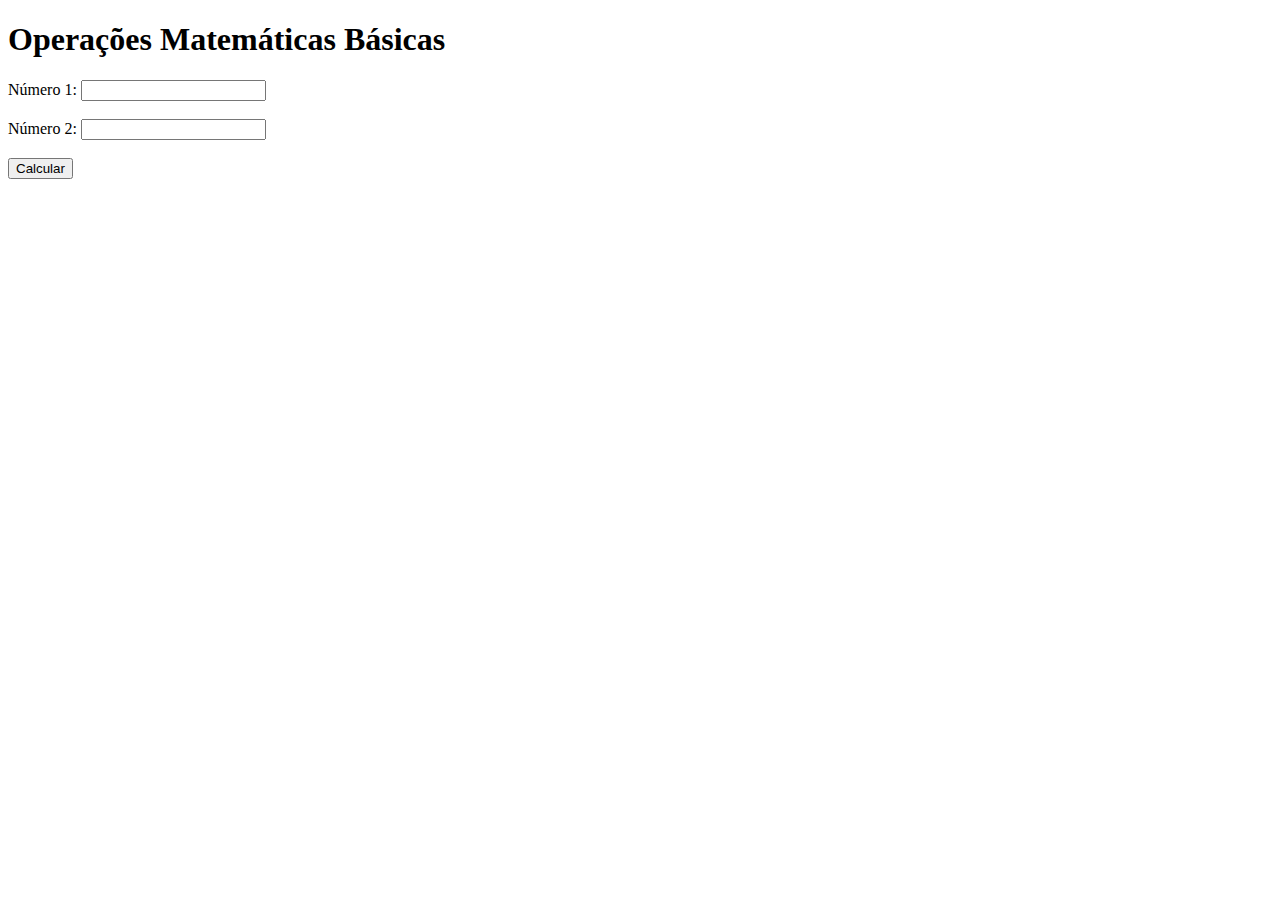
<file: html/operacoesMatematicas/index.html>
<!DOCTYPE html>
<html lang="pt-br">
  <head>
    <meta charset="UTF-8" />
    <meta name="viewport" content="width=device-width, initial-scale=1.0" />
    <title>Operações matemáticas</title>
  </head>
  <body>
    <h1>Operações Matemáticas Básicas</h1>
    <form action="operacoes" method="get">
      <label for="numero1">Número 1: </label>
      <input type="number" id="numero1" name="numero1" required />
      <br /><br />
      <label for="numero2">Número 2: </label>
      <input type="number" name="numero2" id="numero2" />
      <br /><br />
      <input type="submit" value="Calcular" />
    </form>
  </body>
</html>
</file>
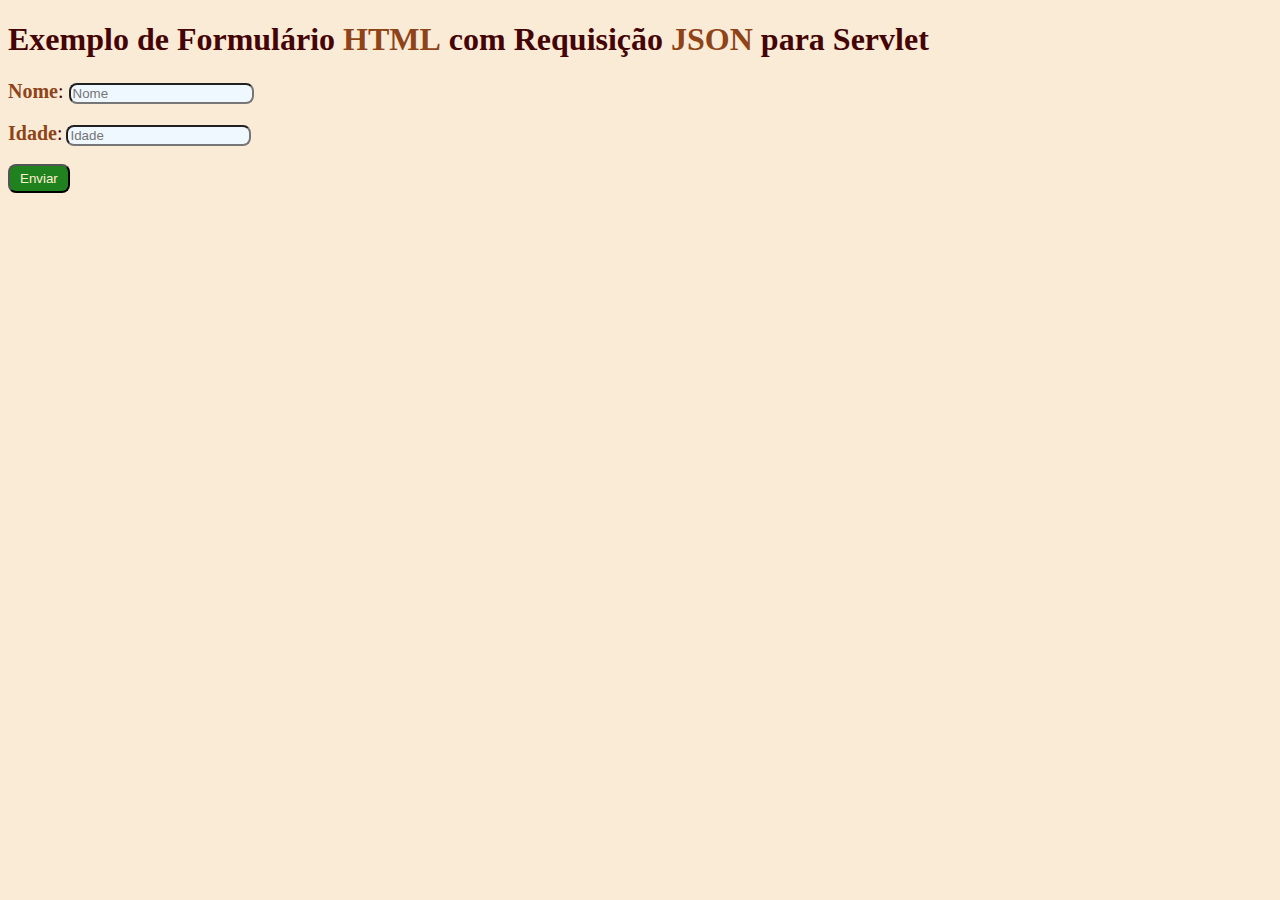
<file: html/requisicaoJSON/index.html>
<!DOCTYPE html>
<html lang="pt-br">
<head>
    <meta charset="UTF-8">
    <meta name="viewport" content="width=device-width, initial-scale=1.0">
    <style>
        *{
            background-color: antiquewhite;
            color: rgb(69, 4, 4);
        }
        label{
            font-size: 20px;
    
        }
        input{
            background-color: aliceblue;
            border-radius: 8px;
        }
        #botao{
            background-color: rgb(31, 130, 31);
            color: rgb(255, 240, 207);
            padding: 5px 10px;
        }
        strong{
            color: rgb(142, 68, 23);
        }

    </style>
    <title>Exemplo de Formulário e Requisição JSON</title>
</head>
<body>
    <h1>Exemplo de Formulário <strong>HTML</strong> com Requisição <strong>JSON</strong> para Servlet</h1>
        <form id="formPessoa" action="http://localhost:8080/ServletPessoa_war_exploded/ServletPessoa">
            <label for="nome"><strong>Nome</strong>: </label>
            <input type="text" id="nome" name="nome" placeholder="Nome" required>
            <br><br>
            <label for="idade"><strong>Idade</strong>:</label>
            <input type="number" id="idade" name="idade" placeholder="Idade" required>
            <br><br>
            <input type="submit" value="Enviar" id="botao">
        </form>
        <br>
        <div id="response"></div>
    </h1>
</body>
</html>
</file>
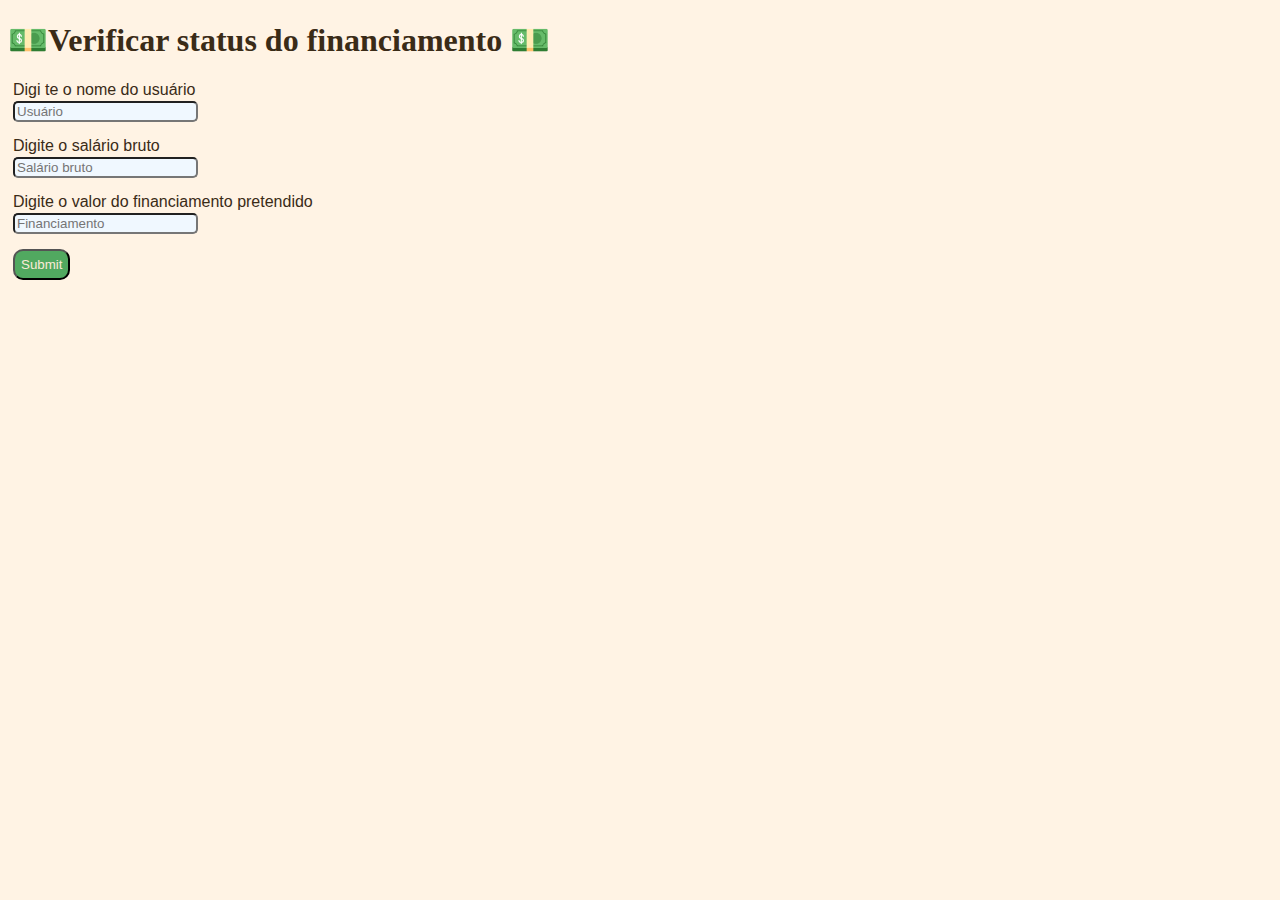
<file: html/statusFianaciamento/index.html>
<!DOCTYPE html>
<html lang="pt-br">
  <head>
    <meta charset="UTF-8" />
    <meta name="viewport" content="width=device-width, initial-scale=1.0" />
    <title>Verifica finanaciamento</title>
    <style>
      * {
        color: #3a2b17;
        background-color: rgb(255, 243, 228);
      }
      input {
        display: block;
        margin-bottom: 15px;
        margin-left: 5px;
        margin-right: 5px;
        margin-top: 2px;
        border-radius: 5px;
        background-color: aliceblue;
      }
      label {
        padding-left: 5px;
        font-family: "Gill Sans", "Gill Sans MT", Calibri, "Trebuchet MS",
          sans-serif;
      }
      #verificar-status {
        color: antiquewhite;
        background-color: rgb(81, 169, 96);
        border-radius: 10px;
        padding: 6px;
      }
    </style>
  </head>
  <body>
    <form action="StatusFianaciamento" method="get">
      <h1>💵Verificar status do financiamento 💵</h1>
      <label for="usuario">Digi te o nome do usuário</label>
      <input type="text" id="usuario" name="usuario" placeholder="Usuário" />
      <label for="salario-bruto">Digite o salário bruto</label>
      <input
        type="number"
        step="0.01"
        id="salario-bruto"
        name="salario-bruto"
        placeholder="Salário bruto"
      />
      <label for="finanaciamento"
        >Digite o valor do financiamento pretendido</label
      >
      <input
        type="number"
        step="0.01"
        id="finanaciamento"
        name="finanaciamento"
        placeholder="Financiamento"
      />
      <input type="submit" name="verificar-status" id="verificar-status" />
    </form>
  </body>
</html>
</file>
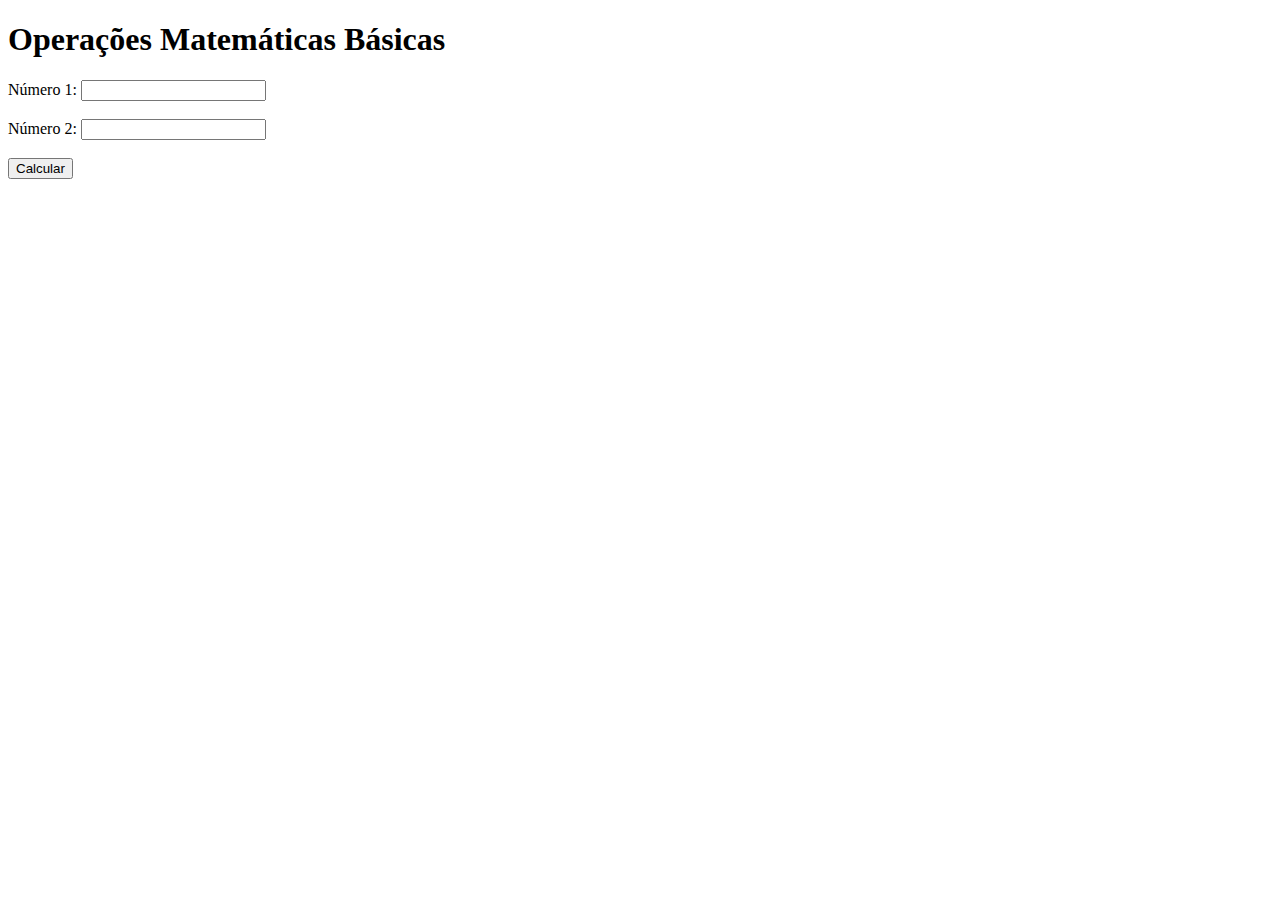
<file: OperacoesMatematicas/src/main/webapp/index.html>
<!DOCTYPE html>
<html lang="pt-br">
<head>
  <meta charset="UTF-8" />
  <meta name="viewport" content="width=device-width, initial-scale=1.0" />
  <title>Operações matemáticas</title>
</head>
<body>
<h1>Operações Matemáticas Básicas</h1>
<form action="OperacoesServlet" method="get">
  <label for="numero1">Número 1: </label>
  <input type="number" id="numero1" step="any" name="numero1" required />
  <br /><br />
  <label for="numero2">Número 2: </label>
  <input type="number" id="numero2" step="any" name="numero2"/>
  <br /><br />
  <input type="submit" value="Calcular" />
</form>
</body>
</html>
</file>
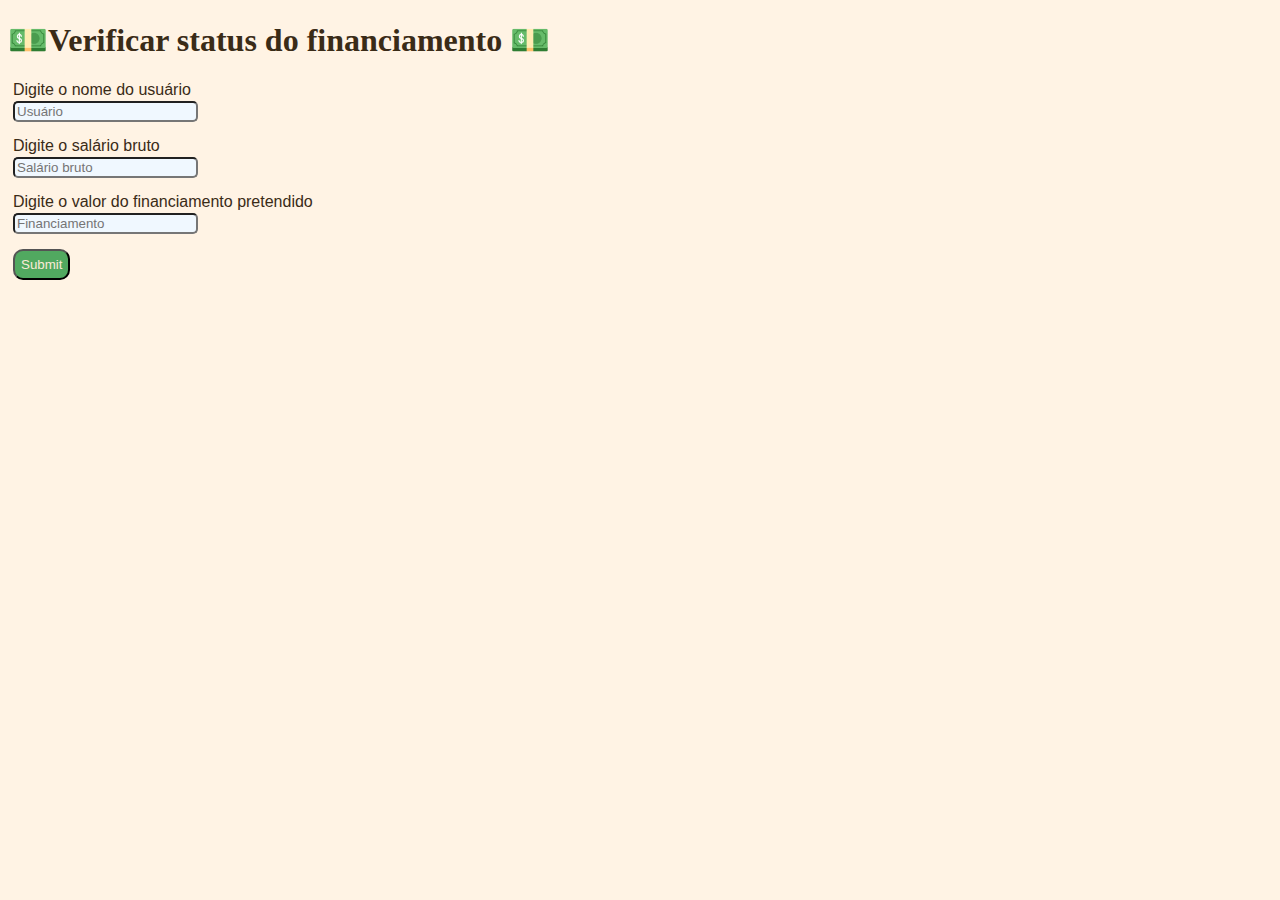
<file: StatusFinanciamento/src/main/webapp/index.html>
<!DOCTYPE html>
<html lang="pt-br">
<head>
  <meta charset="UTF-8">
  <meta name="viewport" content="width=device-width, initial-scale=1.0">
  <title>Verifica finanaciamento</title>
  <style>
    *{
      color: #3A2B17;
      background-color: rgb(255, 243, 228);
    }
    input{
      display: block;
      margin-bottom: 15px;
      margin-left: 5px;
      margin-right: 5px;
      margin-top: 2px;
      border-radius: 5px;
      background-color: aliceblue;
    }
    label{
      padding-left: 5px;
      font-family:'Gill Sans', 'Gill Sans MT', Calibri, 'Trebuchet MS', sans-serif

    }
    #verificar-status{
      color: antiquewhite;
      background-color: rgb(81, 169, 96);
      border-radius: 10px;
      padding: 6px;
    }
  </style>
</head>
<body>
<form action="StatusFianaciamento" method="get">
  <h1>💵Verificar status do financiamento 💵</h1>
  <label for="usuario">Digite o nome do usuário</label>
  <input type="text" id="usuario" name="usuario" placeholder="Usuário">
  <label for="salario-bruto">Digite o salário bruto</label>
  <input type="number" step="0.01" id="salario-bruto" name="salario-bruto" placeholder="Salário bruto">
  <label for="financiamento">Digite o valor do financiamento pretendido</label>
  <input type="number" step="0.01" id="financiamento" name="financiamento" placeholder="Financiamento">
  <input type="submit" name="verificar-status" id="verificar-status">
</form>

</body>
</html>
</file>
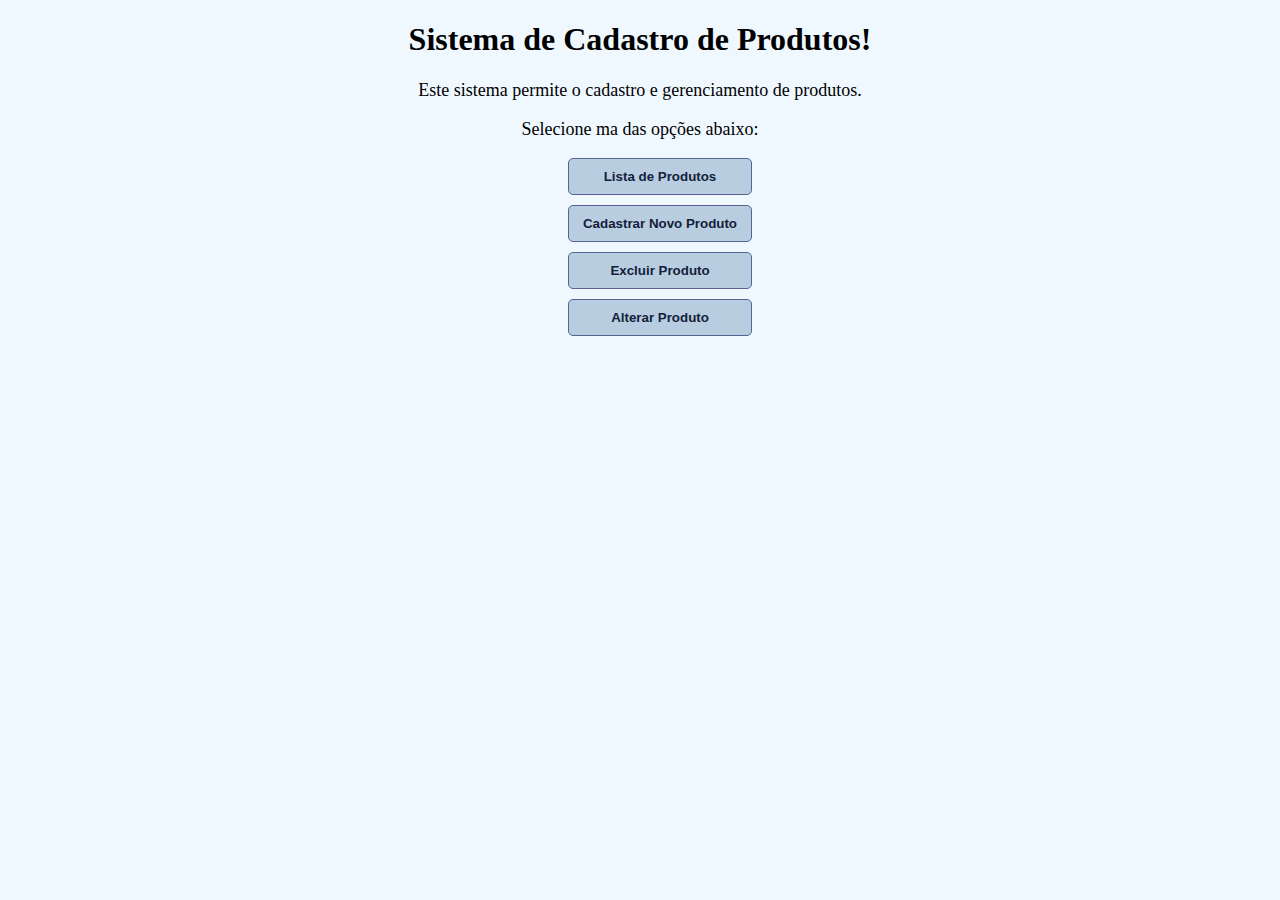
<file: ApiEstoque/src/main/resources/static/html/index.html>
<!DOCTYPE html>
<html lang="pt-br">
  <head>
    <meta charset="UTF-8" />
    <meta name="viewport" content="width=device-width, initial-scale=1.0" />
    <link rel="stylesheet" href="../css/style.css" />
    <title>Document</title>
  </head>
  <body>
    <h1>Sistema de Cadastro de Produtos!</h1>
    <p>Este sistema permite o cadastro e gerenciamento de produtos.</p>
    <p>Selecione ma das opções abaixo:</p>
    <ul>
      <button>
        <a href="../api/produtos/selecionar"
          >Lista de Produtos</a
        >
      </button>
      <button><a href="inserir.html">Cadastrar Novo Produto</a></button>
      <button><a href="excluir.html">Excluir Produto</a></button>
      <button><a href="alterar.html">Alterar Produto</a></button>
    </ul>
  </body>
</html>
</file>
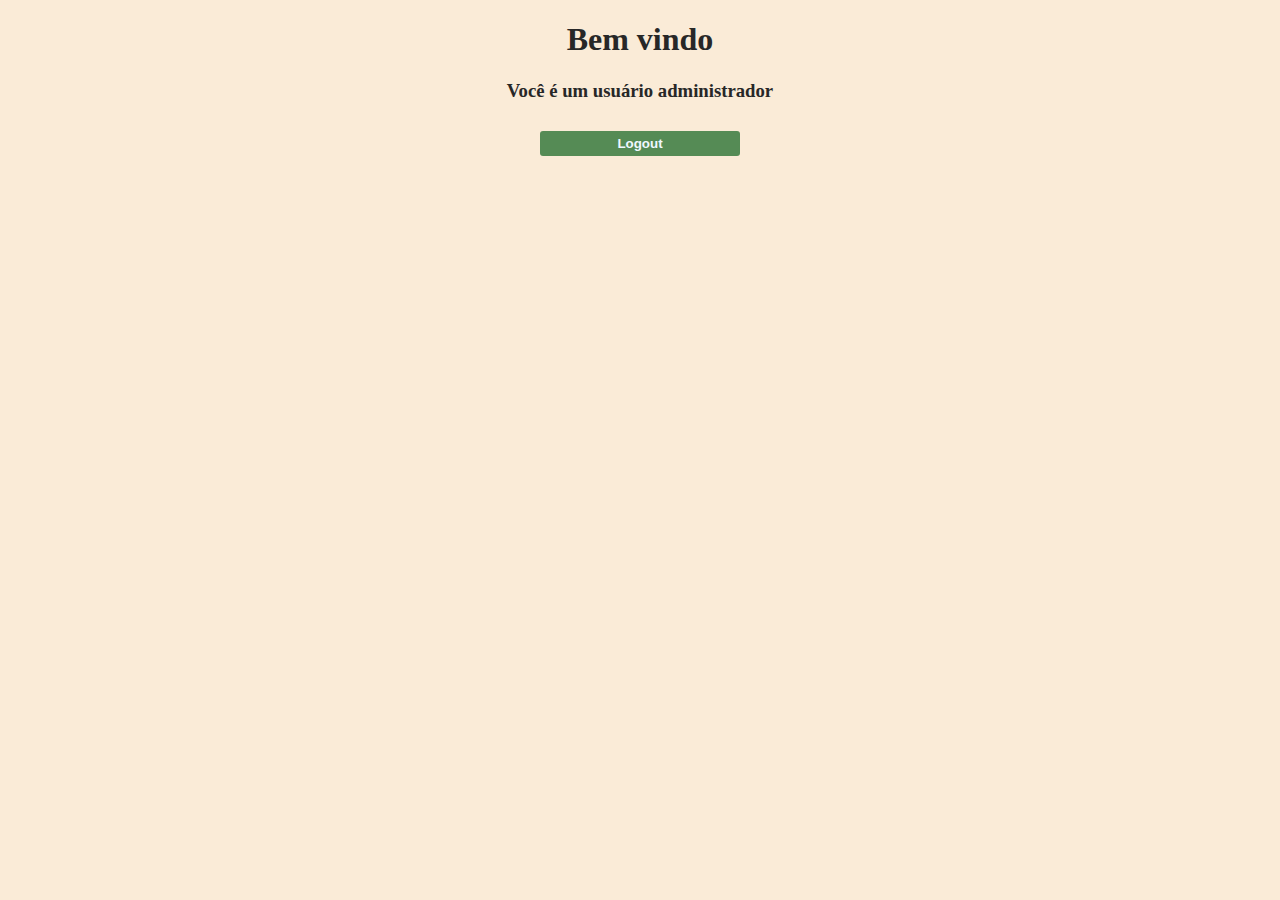
<file: ApiSecurityBasic/src/main/resources/templates/admin.html>
<!DOCTYPE html>
<html xmlns:th="http://www.thymeleaf.org">
<head>
    <meta charset="UTF-8">
    <meta name="viewport" content="width=device-width, initial-scale=1.0">
    <title>Admin</title>
</head>
<style>
    body {
        background-color: antiquewhite;
        text-align: center;
        font-family: Cambria, Cochin, Georgia, Times, "Times New Roman", serif;
        color: rgb(39, 39, 39);
    }
    form {
        display: flex;
        flex-direction: column;
        justify-content: center;
        align-items: center;
    }
    button {
        color: aliceblue;
        background-color: rgb(85, 139, 85);
        margin-top: 10px;
        width: 200px;
        padding-top: 5px;
        padding-bottom: 5px;
        box-sizing: border-box;
        border: none;
        border-radius: 3px;
        font-weight: bold;
    }
    button:hover {
        background-color: rgb(75, 121, 75);
    }
    button:active {
        background-color: rgb(48, 82, 48);
    }

</style>
<body>
    <h1>Bem vindo</h1>
    <h3>Você é um usuário administrador</h3>
    <form action="/logout" method="post">
        <button type="submit">Logout</button>
    </form>
</body>
</html>
</file>
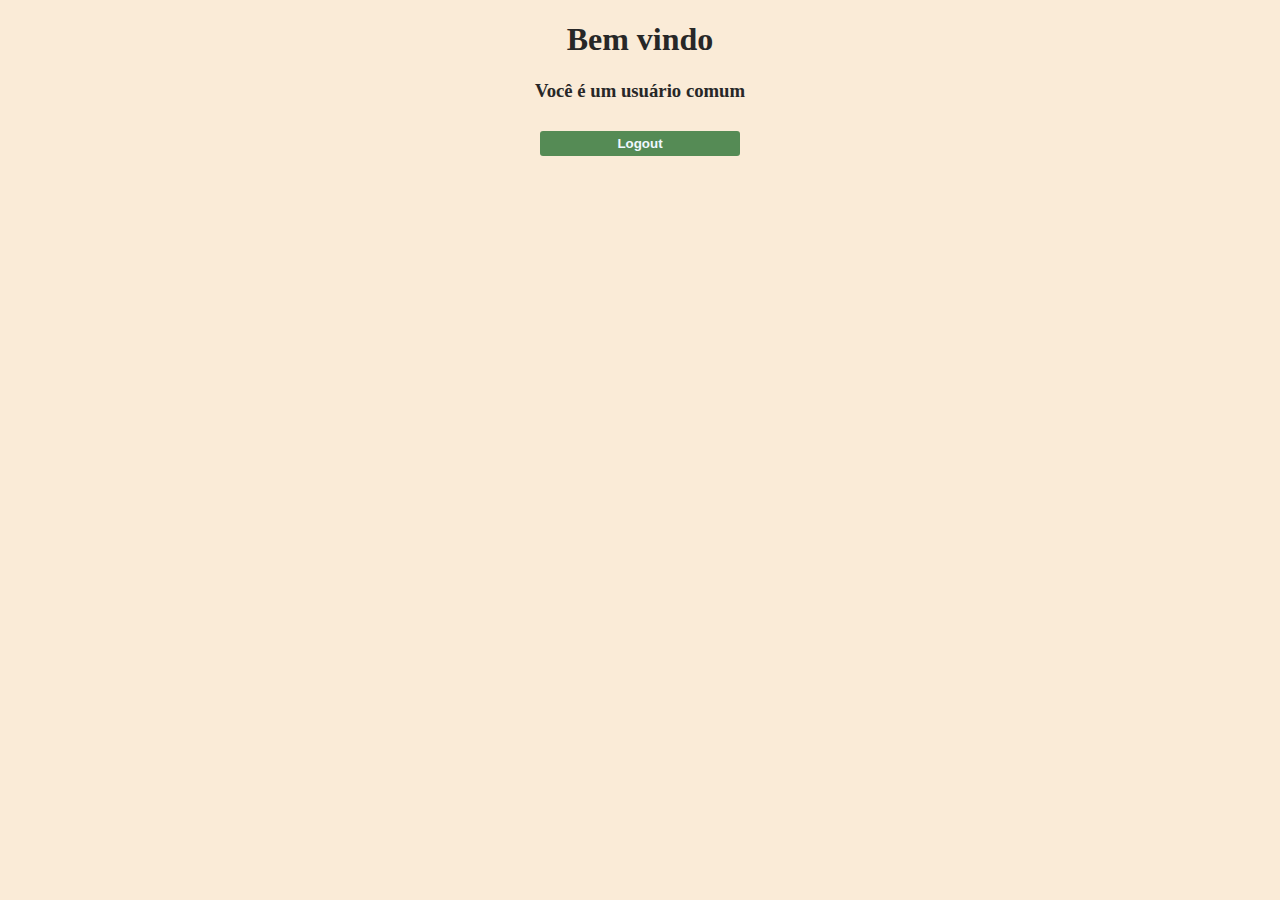
<file: ApiSecurityBasic/src/main/resources/templates/home.html>
<!DOCTYPE html>
<html xmlns:th="http://www.thymeleaf.org">
<head>
    <meta charset="UTF-8">
    <meta name="viewport" content="width=device-width, initial-scale=1.0">
    <title>Home</title>
</head>
<style>
    body {
        background-color: antiquewhite;
        text-align: center;
        font-family: Cambria, Cochin, Georgia, Times, "Times New Roman", serif;
        color: rgb(39, 39, 39);
    }
    form {
        display: flex;
        flex-direction: column;
        justify-content: center;
        align-items: center;
    }
    button {
        color: aliceblue;
        background-color: rgb(85, 139, 85);
        margin-top: 10px;
        width: 200px;
        padding-top: 5px;
        padding-bottom: 5px;
        box-sizing: border-box;
        border: none;
        border-radius: 3px;
        font-weight: bold;
    }
    button:hover {
        background-color: rgb(75, 121, 75);
    }
    button:active {
        background-color: rgb(48, 82, 48);
    }

</style>
<body>
    <h1>Bem vindo</h1>
    <h3>Você é um usuário comum</h3>
    <form action="/logout" method="post">
    <button type="submit">Logout</button>
    </form>
</body>
</html>
</file>
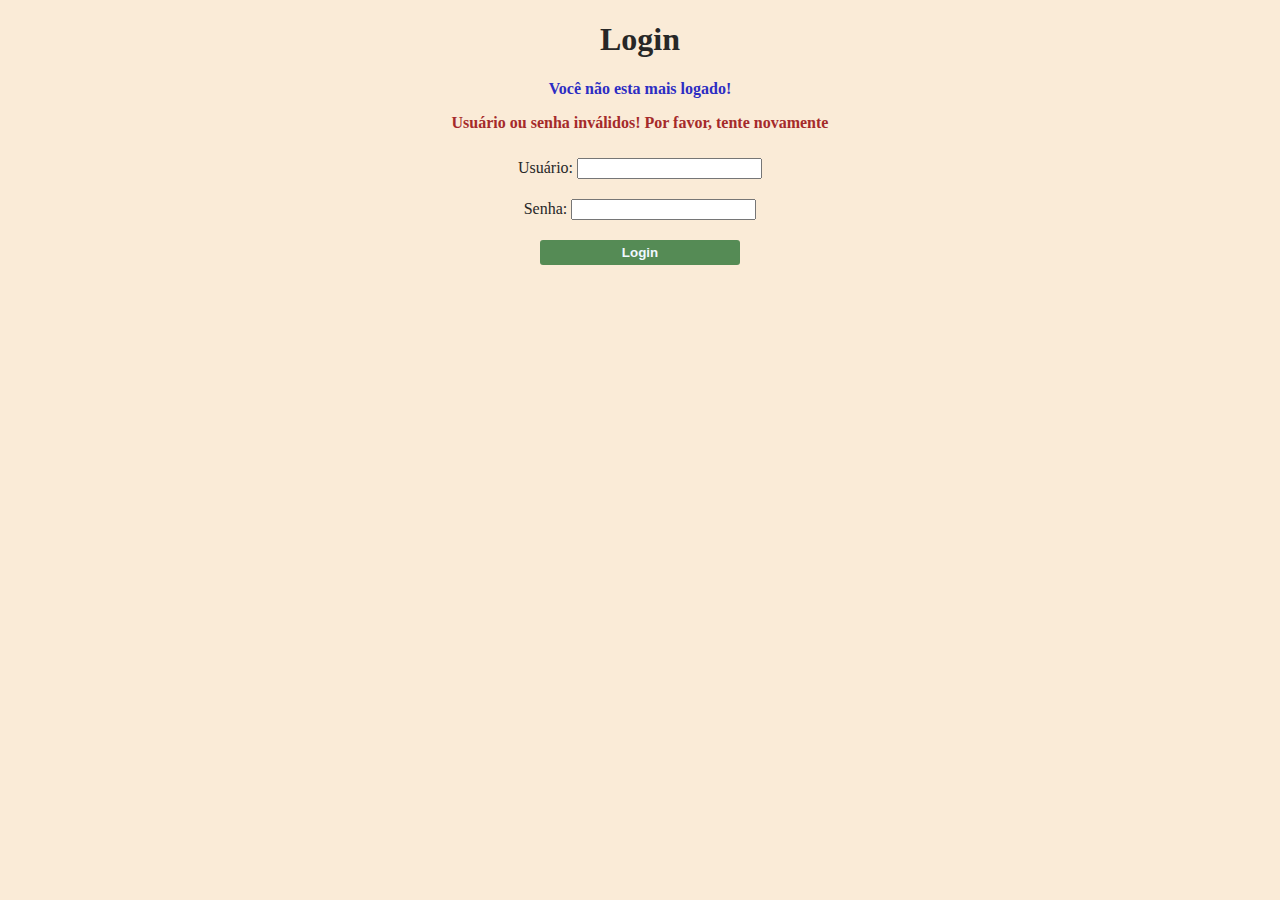
<file: ApiSecurityBasic/src/main/resources/templates/login.html>
<!DOCTYPE html>
<html xmlns:th="http://www.thymeleaf.org">
  <head>
    <meta charset="UTF-8" />
    <title>Login</title>
  </head>
  <style>
    body {
      background-color: antiquewhite;
      text-align: center;
      font-family: Cambria, Cochin, Georgia, Times, "Times New Roman", serif;
      color: rgb(39, 39, 39);
    }
    form {
      display: flex;
      flex-direction: column;
      justify-content: center;
      align-items: center;
    }
    .entrada {
      margin: 10px;
    }
    button {
      color: aliceblue;
      background-color: rgb(85, 139, 85);
      margin-top: 10px;
      width: 200px;
      padding-top: 5px;
      padding-bottom: 5px;
      box-sizing: border-box;
      border: none;
      border-radius: 3px;
      font-weight: bold;
    }
    button:hover {
      background-color: rgb(75, 121, 75);
    }
    button:active {
      background-color: rgb(48, 82, 48);
    }
    .erro {
      color: brown;
      font-weight: bold;
    }
    .logout {
      color: rgb(45, 45, 195);
      font-weight: bold;
    }
  </style>
  <body>
    <!-- logout -->
    <h1>Login</h1>
    <div class="logout" th:if="${param.logout}">
      <p>Você não esta mais logado!</p>
    </div>
    <!-- error -->
    <div class="erro" th:if="${param.error}">
      <p>Usuário ou senha inválidos! Por favor, tente novamente</p>
    </div>

    <!-- formulário login -->
    <form action="/perform_login" method="post">
      <input
        type="hidden"
        name="${_csrf.parameterName}"
        value="${_csrf.token}"
      />
      <div class="entrada">
        <label for="username">Usuário:</label>
        <input type="text" id="username" name="username" />
      </div>
      <div class="entrada">
        <label for="password">Senha:</label>
        <input type="password" id="password" name="password" />
      </div>
      <button type="submit">Login</button>
    </form>
  </body>
</html>
</file>
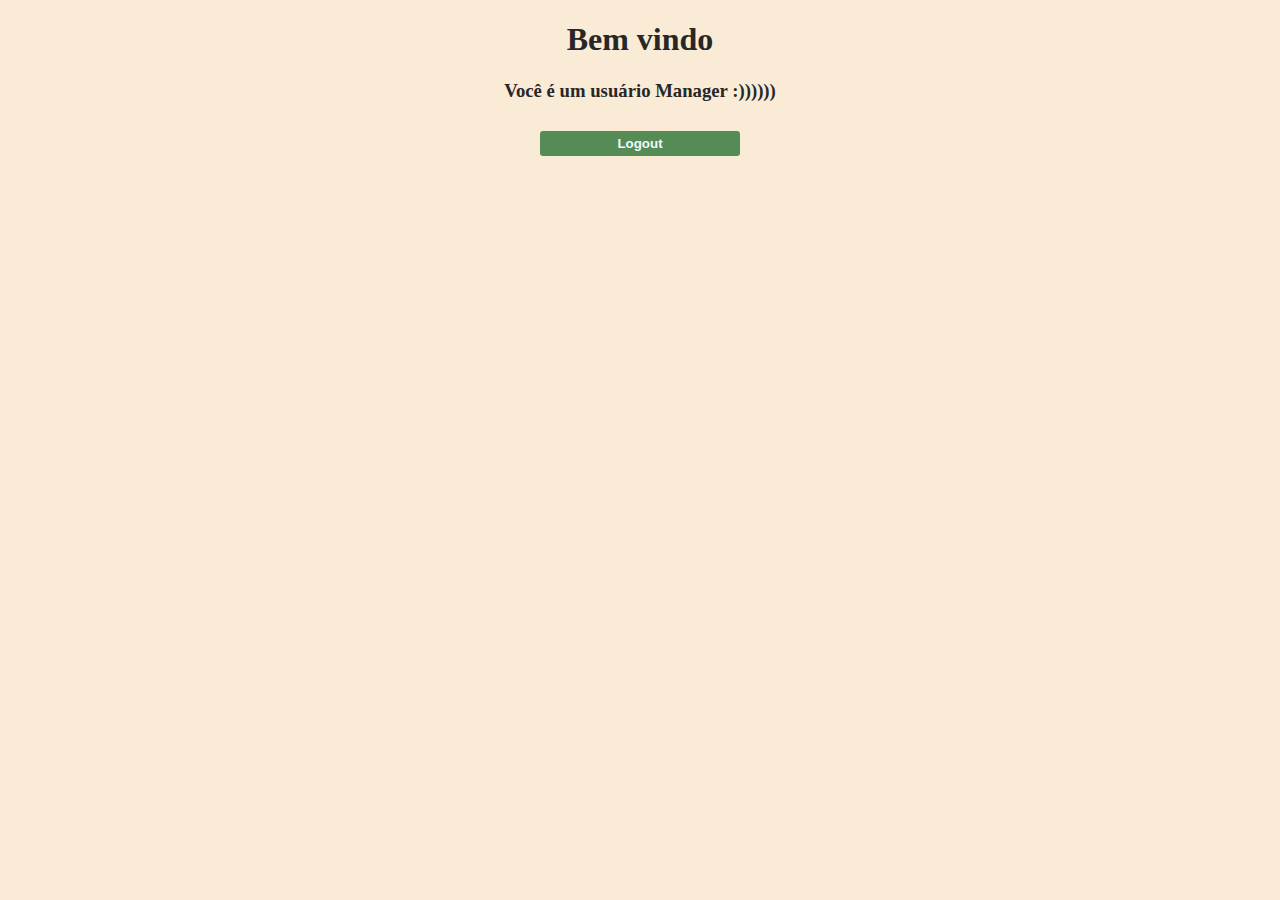
<file: ApiSecurityBasic/src/main/resources/templates/manager.html>
<!DOCTYPE html>
<html xmlns:th="http://www.thymeleaf.org">
<head>
    <meta charset="UTF-8">
    <meta name="viewport" content="width=device-width, initial-scale=1.0">
    <title>Home</title>
</head>
<style>
    body {
        background-color: antiquewhite;
        text-align: center;
        font-family: Cambria, Cochin, Georgia, Times, "Times New Roman", serif;
        color: rgb(39, 39, 39);
    }
    form {
        display: flex;
        flex-direction: column;
        justify-content: center;
        align-items: center;
    }
    button {
        color: aliceblue;
        background-color: rgb(85, 139, 85);
        margin-top: 10px;
        width: 200px;
        padding-top: 5px;
        padding-bottom: 5px;
        box-sizing: border-box;
        border: none;
        border-radius: 3px;
        font-weight: bold;
    }
    button:hover {
        background-color: rgb(75, 121, 75);
    }
    button:active {
        background-color: rgb(48, 82, 48);
    }

</style>
<body>
    <h1>Bem vindo</h1>
    <h3>Você é um usuário Manager :))))))</h3>
    <form action="/logout" method="post">
    <button type="submit">Logout</button>
    </form>
</body>
</html>
</file>
<file: ApiEstoque/src/main/resources/static/css/style.css>
a {
  text-decoration: none;
  color: rgb(20, 32, 59);
  font-weight: bold;
}
button {
  display: block;
  margin: auto;
  margin-bottom: 10px;
  width: 15%;
  background-color: rgb(184, 206, 224);
  border-radius: 5px;
  border: 1.5px rgb(86, 99, 148) solid;
  padding: 10px 0px;
  cursor: pointer;
}
body {
  text-align: center;
  background-color: aliceblue;
  font-family: Cambria, Cochin, Georgia, Times, "Times New Roman", serif;
}
p {
  font-size: large;
}
button:hover {
  background-color: rgb(165, 189, 209);
}
</file>
